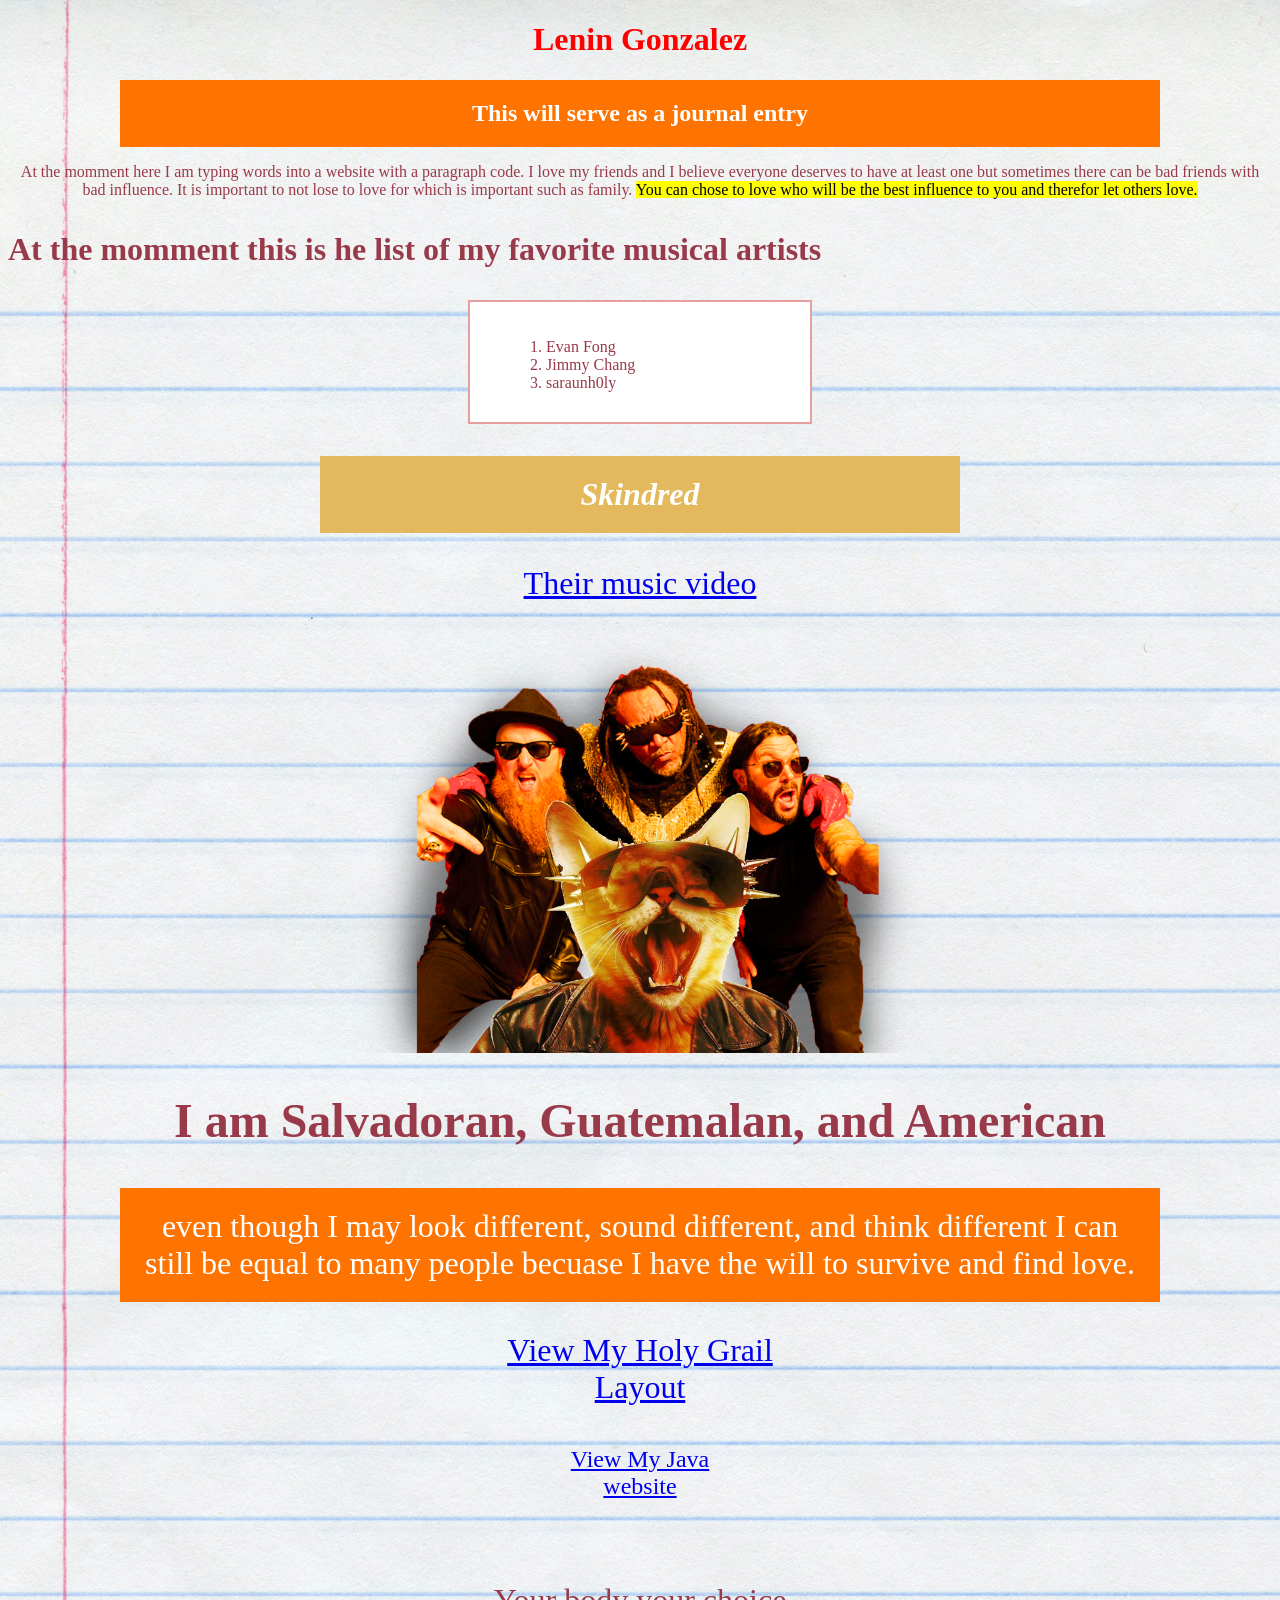
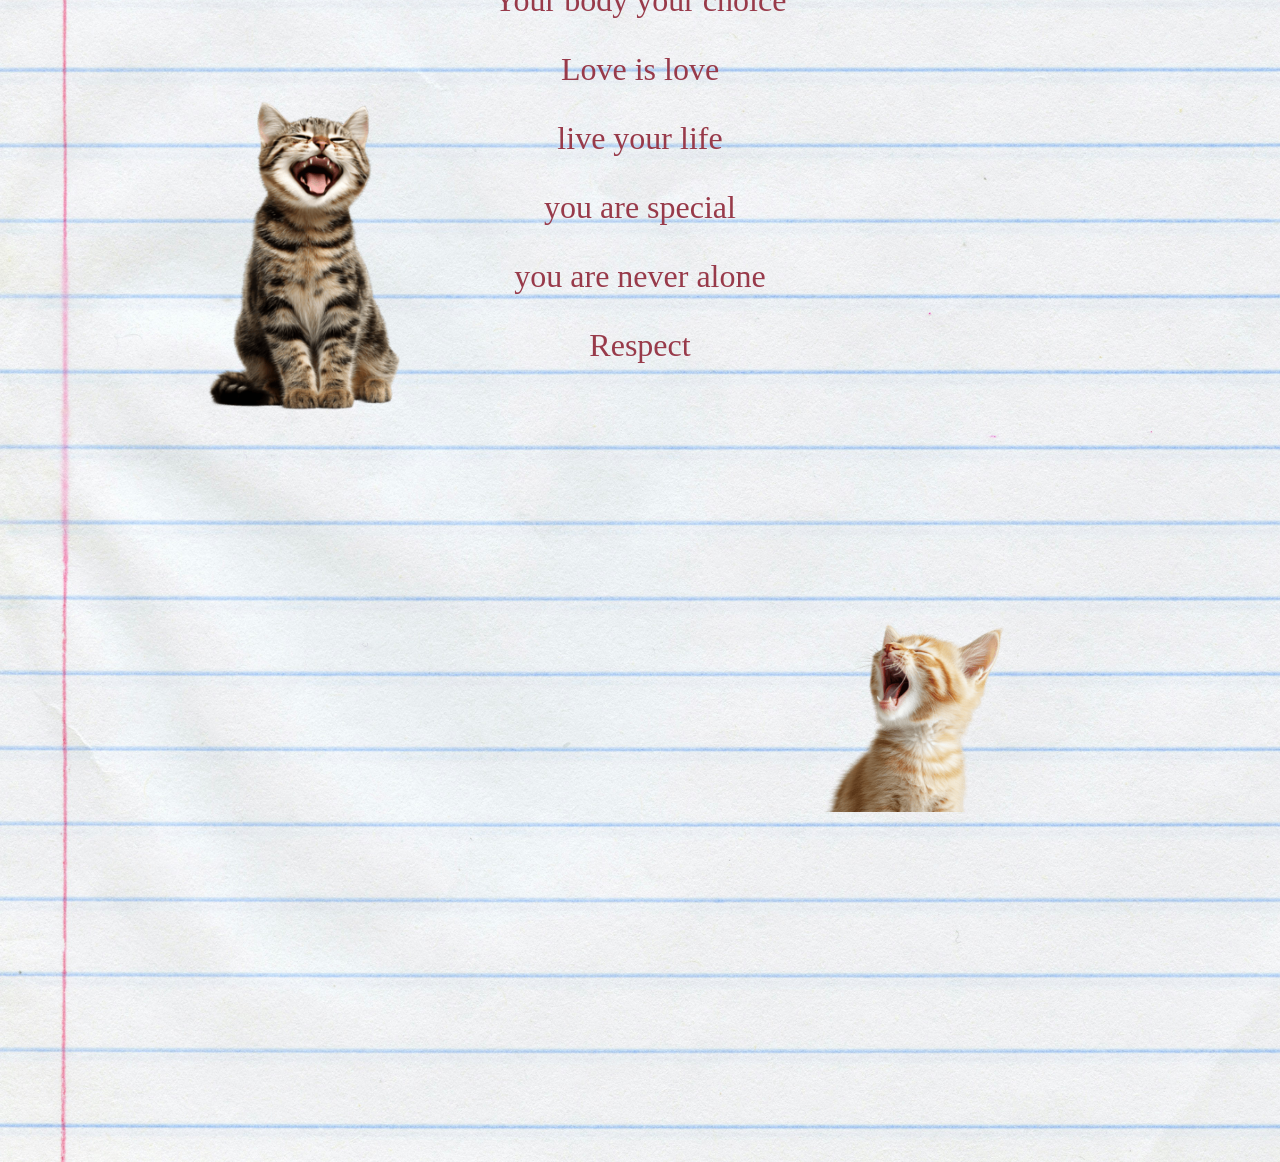
<file: index.html>
<!DOCTYPE html>
<html lang="en">
<head>
    <meta charset="UTF-8">
    <meta name="viewport" content="width=device-width, initial-scale=1.0">
    <title>Document</title>
    <link rel="stylesheet" href= "style.css">
</head>
<body>
<h1>Lenin Gonzalez</h1>
<h2 class ="Highlight">This will serve as a journal entry</h2>
<p>At the momment here I am typing words into a website with a paragraph code. 
    I love my friends and I believe everyone deserves to have at least one but sometimes
there can be bad friends with bad influence. It is important to not lose to love for which is important
such as family. <mark>You can chose to love who will be the best influence to you and therefor let others love.</mark></p>
<h3>At the momment this is he list of my favorite musical artists</h3>
<div id="Artists">
<ol>
    <li>Evan Fong</li>
    <li>Jimmy Chang</li>
    <li>saraunh0ly</li>
</ol>
</div>
<h3>
    <div id ="Skindred"><em>Skindred</em></div>
</h3>
<div id ="link">
<a href="https://youtu.be/9GkkR6-er4c">Their music video</a> 
	<img src="skindred photoshop.png" alt="Description of image">
</div>

<div id ="identity"> 
    <h2>I am Salvadoran, Guatemalan, and American</h2>
<p class ="Highlight">even though I may look different, sound different, and think different
    I can still be equal to many people becuase I have the will to survive
    and find love.
</p>
</div>
<div id="holy-grail-link">
<a href="holy-grail.html">View My Holy Grail Layout</a>
</div>
<div id="java-link">
<a href="Javatest.html">View My Java website</a>
</div>

<div id="words">
<p>Your body your choice </p>
<p>Love is love</p>
<p>live your life</p>
<p>you are special</p>
<p>you are never alone</p>
<p>Respect</p>
</div>

<div id ="cat1">
<img src="yawncat1.png">
</div>
<div id="cat2">
<img src="yawncat2.png">
</div>
</body>
</html>
</file>
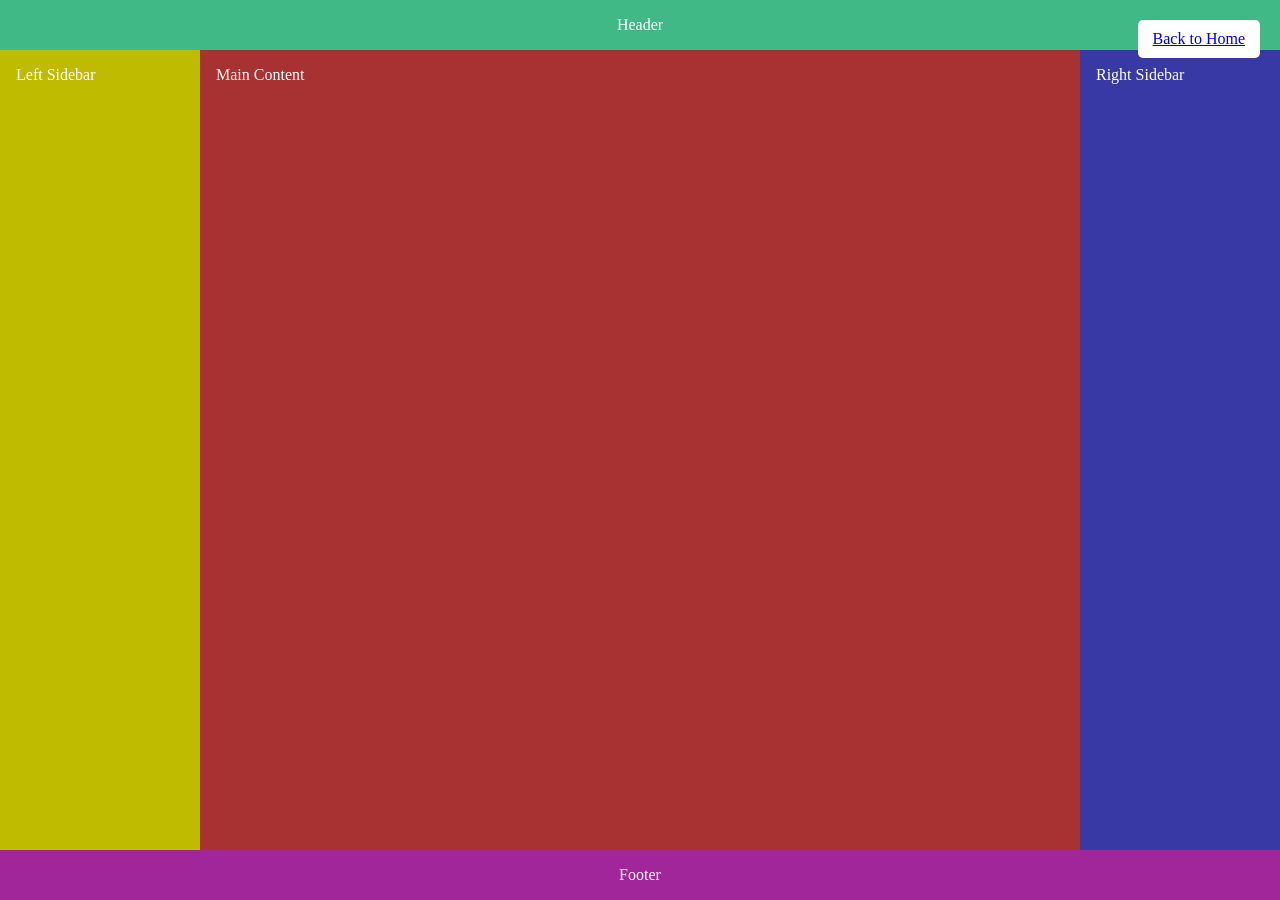
<file: holy-grail.html>
<!DOCTYPE html>

<div id="body">
<head>
    <meta charset="UTF-8">
    <meta name="viewport" content="width=device-width, initial-scale=1.0">
    <title>Document</title>
    <link rel="stylesheet" href= "holy-grail.css">
</head>
<body>
<div id="back-to-home">
<a href="index.html">Back to Home</a>
</div>

<div class="grid-container">
  <header class="header">Header</header>
  <aside class="left-sidebar">Left Sidebar</aside>
  <main class="main-content">Main Content</main>
  <aside class="right-sidebar">Right Sidebar</aside>
  <footer class="footer">Footer</footer>
</div>

</body>
</head>
</file>
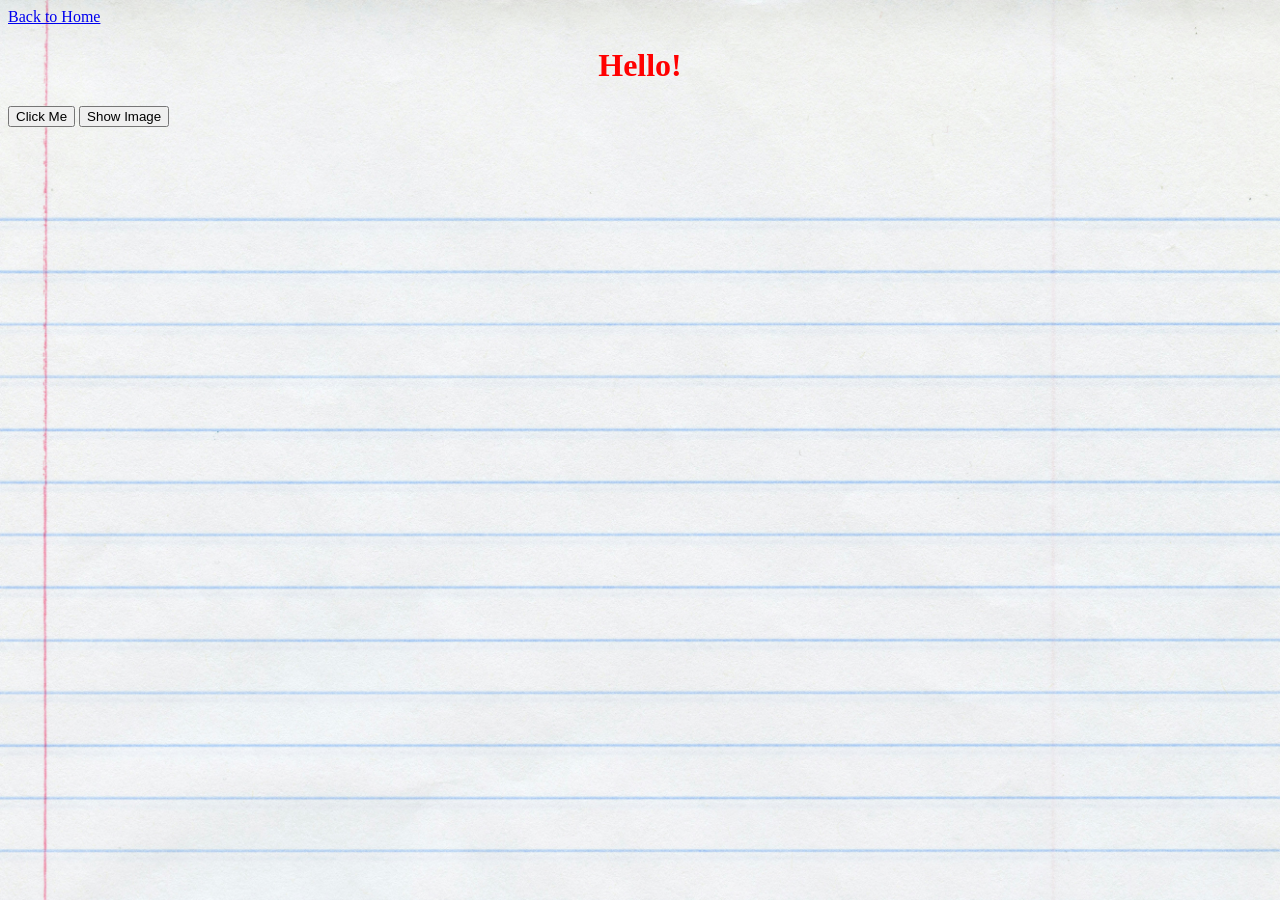
<file: Javatest.html>
<!DOCTYPE html>
<html>

<head>
    <title>Interaction</title>
    <link rel="stylesheet" href="style.css">
</head>

<body>

    <a href="index.html">Back to Home</a>

    <h1 id="message">Hello!</h1>

    <button id="button">Click Me</button>

    <img id="myImage" src="jungkook-mention-yippee.gif" style="display:none;" alt="Hidden Image">
    <button id="showBtn">Show Image</button>   

    <script src="javascript.js"></script>


</body>

</html>
</file>
<file: style.css>
h1 {color: red; text-wrap-mode: wrap; text-align: center;}
body {
    background-image: url('notebook.jpg');
    background-size: cover;
color: rgb(152, 58, 74);
font-family: fantasy;}
img {display: block;
  margin: auto;
  width: 50%; 
  }
  h2 {text-align:center}
p {text-align: center;}
h3 {font-size: xx-large;}

#Artists {background-color: white; 
  border: 2px solid rgba(204, 54, 54, 0.479); 
  padding: 20px;
margin: auto;
width: 300px;
height: 80px;
list-style-position: inside;}

.Highlight { background-color: rgb(255, 115, 0);
   color: rgb(255, 255, 255);
    padding: 20px;
  margin: auto;
border: 10px;
width: 1000px;}

#Skindred {background-color: rgb(228, 185, 93);
color: rgba(255, 255, 255, 0.997);
text-align: center;
padding: 20px;
  margin: auto;
border: 10px;
width: 600px;}

#link {font-size: xx-large;
text-align: center;}
#identity {font-size: xx-large;}
#words {font-size: xx-large;
padding: 20px;
margin: auto;
width: 300px;
height: 80px;
list-style-position: inside;}

#cat1 {width:500px;
float: left;
height:fit-content;
margin: auto;
padding:50px;}

#cat2 {width:500px;
float: right;
height:500px;
margin: auto;
padding:100px;}

#holy-grail-link {
    text-align: center;
    margin: 20px auto;
    width: 300px;
    padding: 10px;
  font-size: xx-large;
}

#myImage {
  width: 200px;
} 

#java-link {
    color: black;
    padding: 10px;
    text-align: center;
    margin: 20px auto;
    width: 200px;
    border: 2px;
    font-size: x-large;
}
</file>
<file: holy-grail.css>
#back-to-home {
  position: fixed;
  top: 20px;
  right: 20px;
  background-color: rgb(255, 255, 255);
  color: #fff;
  padding: 10px 15px;
  border-radius: 5px;
  text-decoration: none;
  transition: background-color 0.3s ease;
  text-align: center;
}

* {
  box-sizing: border-box;
  margin: 0;
  padding: 0;
}

.grid-container {
  display: grid;
  grid-template-rows: auto 1fr auto;
  grid-template-columns: 200px 1fr 200px;
  min-height: 100vh;
}

.header {
  grid-column: 1 / -1;
  background-color: rgb(65, 185, 135);
  color: #fff;
  padding: 1rem;
  text-align: center;
}
.footer {
  grid-column: 1 / -1;
  background-color: rgb(161, 38, 153);
  color: #fff;
  padding: 1rem;
  text-align: center;
}

.left-sidebar {
  background-color: rgb(190, 187, 0);
  padding: 1rem;
  color: #fff;
}

.main-content {
  background-color: rgb(168, 49, 49);
  padding: 1rem;
  color: #fff;
}

.right-sidebar {
  background-color: rgb(57, 57, 165);
  padding: 1rem;
  color: #fff;
}
</file>
